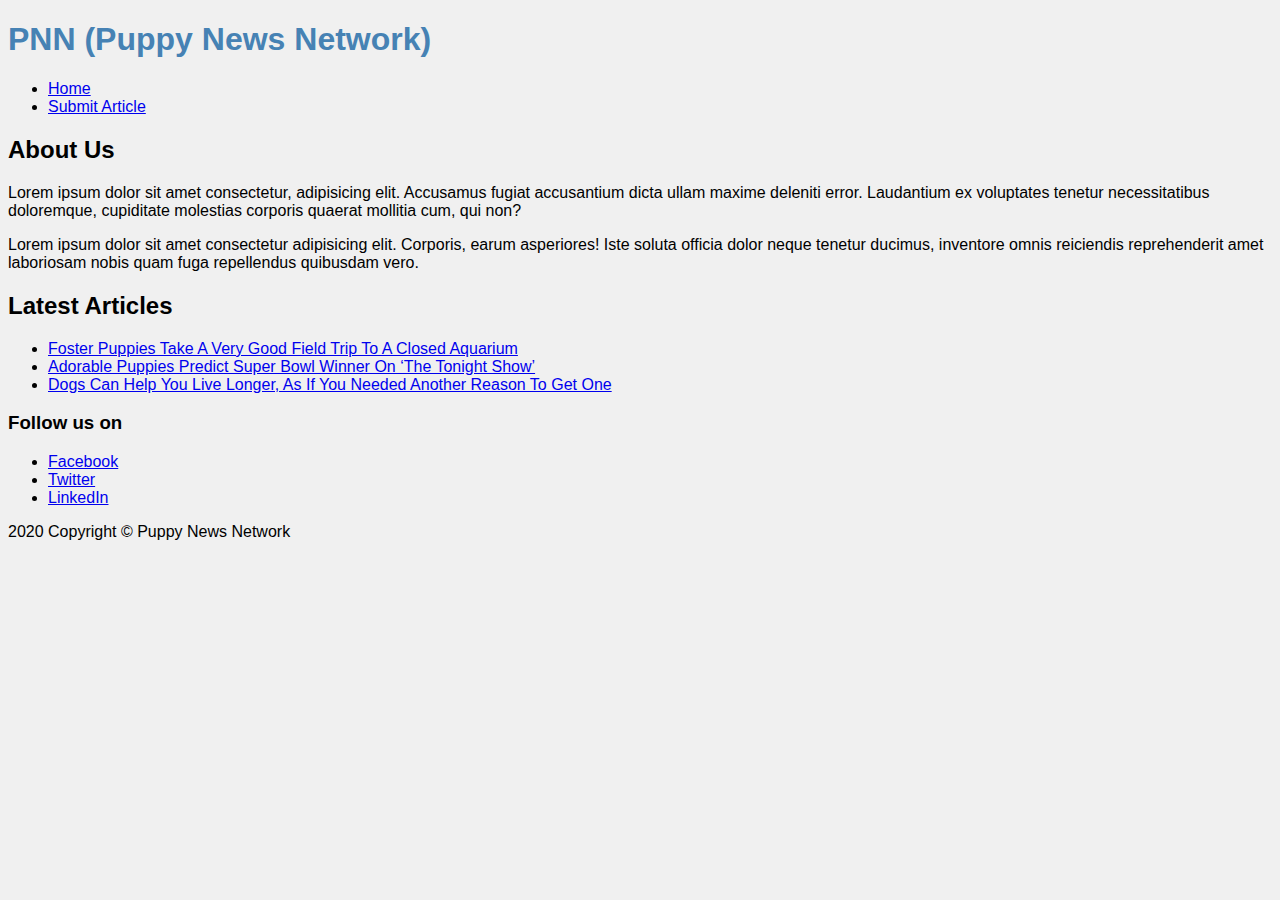
<file: module-3/01_Intro_HTML_CSS/tutorial-final/index.html>
<!DOCTYPE html>
<html lang="en">
<head>
  <meta charset="UTF-8">
  <meta name="viewport" content="width=device-width, initial-scale=1.0">
  <title>PNN (Puppy News Network)</title>
  <link rel="stylesheet" href="css/styles.css">
</head>
<body>

  <header>
    <h1>PNN (Puppy News Network)</h1>
    <nav>
      <ul>
        <li><a href="index.html">Home</a></li>
        <li><a href="submit.html">Submit Article</a></li>
      </ul>
    </nav>
  </header>

  <main>
    <section>
      <h2>About Us</h2>
      <p>Lorem ipsum dolor sit amet consectetur, adipisicing elit. Accusamus fugiat accusantium dicta ullam maxime
        deleniti error. Laudantium ex voluptates tenetur necessitatibus doloremque, cupiditate molestias corporis
        quaerat mollitia cum, qui non?</p>
      <p>Lorem ipsum dolor sit amet consectetur adipisicing elit. Corporis, earum asperiores! Iste soluta officia dolor
        neque tenetur ducimus, inventore omnis reiciendis reprehenderit amet laboriosam nobis quam fuga repellendus
        quibusdam vero.</p>
    </section>
    <section>
      <h2>Latest Articles</h2>
      <ul>
        <li><a href="news/puppy-aquarium.html">Foster Puppies Take A Very Good Field Trip To A Closed Aquarium</a></li>
        <li><a href="news/super-bowl.html">Adorable Puppies Predict Super Bowl Winner On ‘The Tonight Show’</a></li>
        <li><a href="news/live-longer.html">Dogs Can Help You Live Longer, As If You Needed Another Reason To Get
            One</a></li>
      </ul>
    </section>
  </main>

  <footer>
    <h3>Follow us on</h3>
    <ul>
      <li><a href="https://www.facebook.com">Facebook</a></li>
      <li><a href="https://www.twitter.com">Twitter</a></li>
      <li><a href="https://www.linkedin.com">LinkedIn</a></li>
    </ul>
    <p>2020 Copyright © Puppy News Network</p>
  </footer>

</body>
</html>
</file>
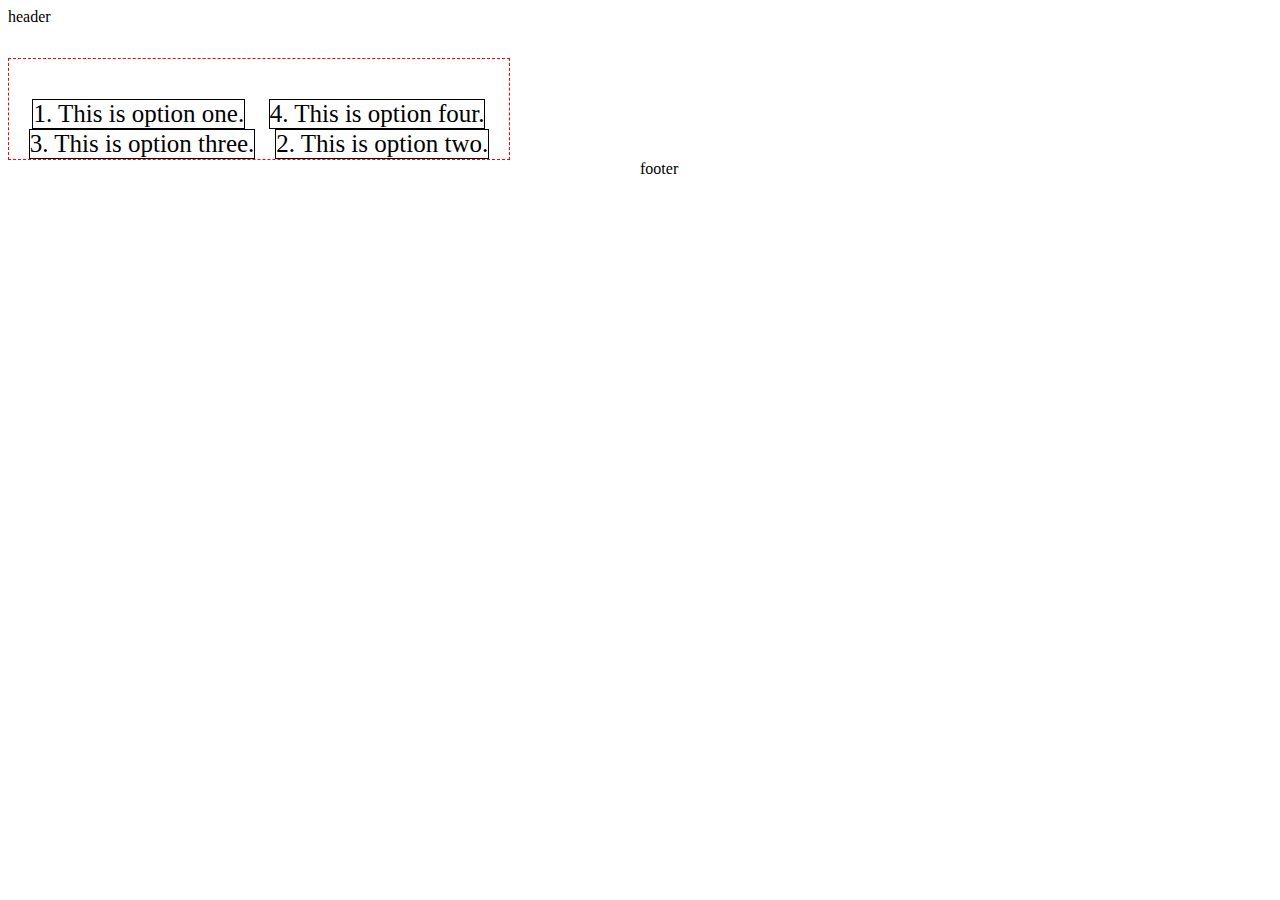
<file: module-3/05_Review_Day/review/index.html>
<!DOCTYPE html>
<html lang="en">
<head>
    <meta charset="UTF-8">
    <meta http-equiv="X-UA-Compatible" content="IE=edge">
    <meta name="viewport" content="width=device-width, initial-scale=1.0">
    <title>Document</title>
    <link rel="stylesheet" href="style.css">
</head>
<body>
    <main>
        <header>
            header
        </header>

        <section>
            <p class="text">1. This is option one.</p>
            <p class="text">2. This is option two.</p>
            <p class="text">3. This is option three.</p>
            <p class="text">4. This is option four.</p>
        </section>

        <footer>
            footer
        </footer>
    </main>
    
</body>
</html>
</file>
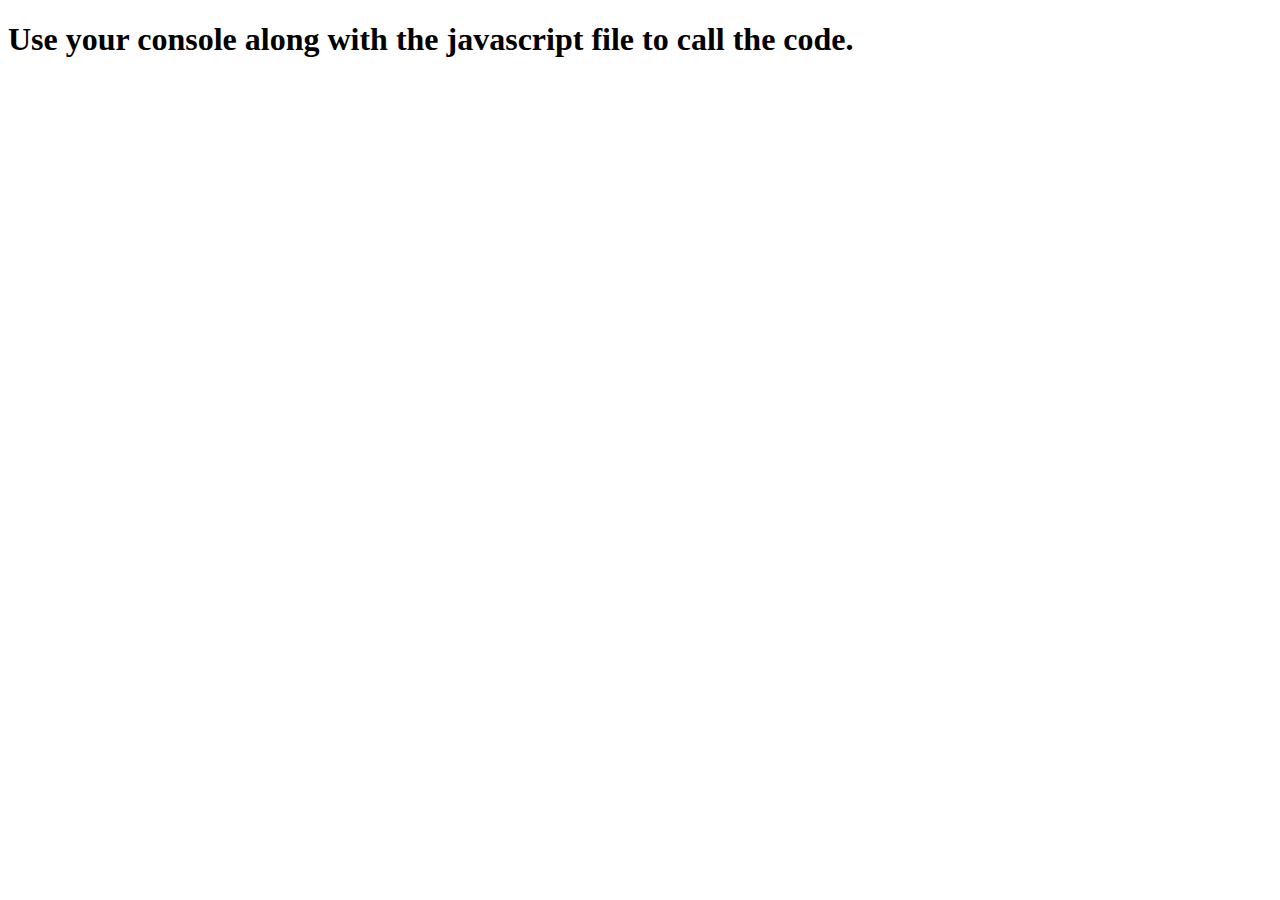
<file: module-3/06_Intro_to_JavaScript/lecture-final/index.html>
﻿<!DOCTYPE html>
<html lang="en">
<head>
    <meta charset="UTF-8">
    <meta name="viewport" content="width=device-width, initial-scale=1.0">
    <meta http-equiv="X-UA-Compatible" content="ie=edge">
    <title>Introduction to JavaScript Exercises</title>

    <!-- Reference to external javascript file -->
    <script src="script.js"></script>
</head>
<body>
    
    <h1>Use your console along with the javascript file to call the code.</h1>

</body>
</html>
</file>
<file: module-3/01_Intro_HTML_CSS/tutorial-final/css/styles.css>
body {
  font-family: Arial, Helvetica, sans-serif;
  background-color: #f0f0f0;
}

h1 {
  color: steelblue;
}
</file>
<file: module-3/05_Review_Day/review/style.css>
header {
    grid-area: header;
}

footer {
    grid-area: footer;
}

main {
    display: grid;
    grid-template-columns: 1fr 1fr;
    grid-template-rows: 50px 1fr 50px;
    grid-template-areas: "header header"
                         "middle-section middle-section"
                         ". footer";
}

section {
    grid-area: middle-section;
    font-size: 25px;
    display: flex;
    border: 1px dashed red;
    justify-content: space-evenly;
    align-items: flex-end;
    align-content: flex-end;
    height: 100px;
    width: 500px;
    flex-wrap: wrap;
}

p {
    margin: 0;
    border: 1px solid black;
}

p:nth-child(2) {
    order: 2;
}

p:nth-child(3) {
    order: 1;
}

/* p:first-child {
    flex-grow: 1;
}

p:last-child {
    flex-grow: 2;
} */
</file>
